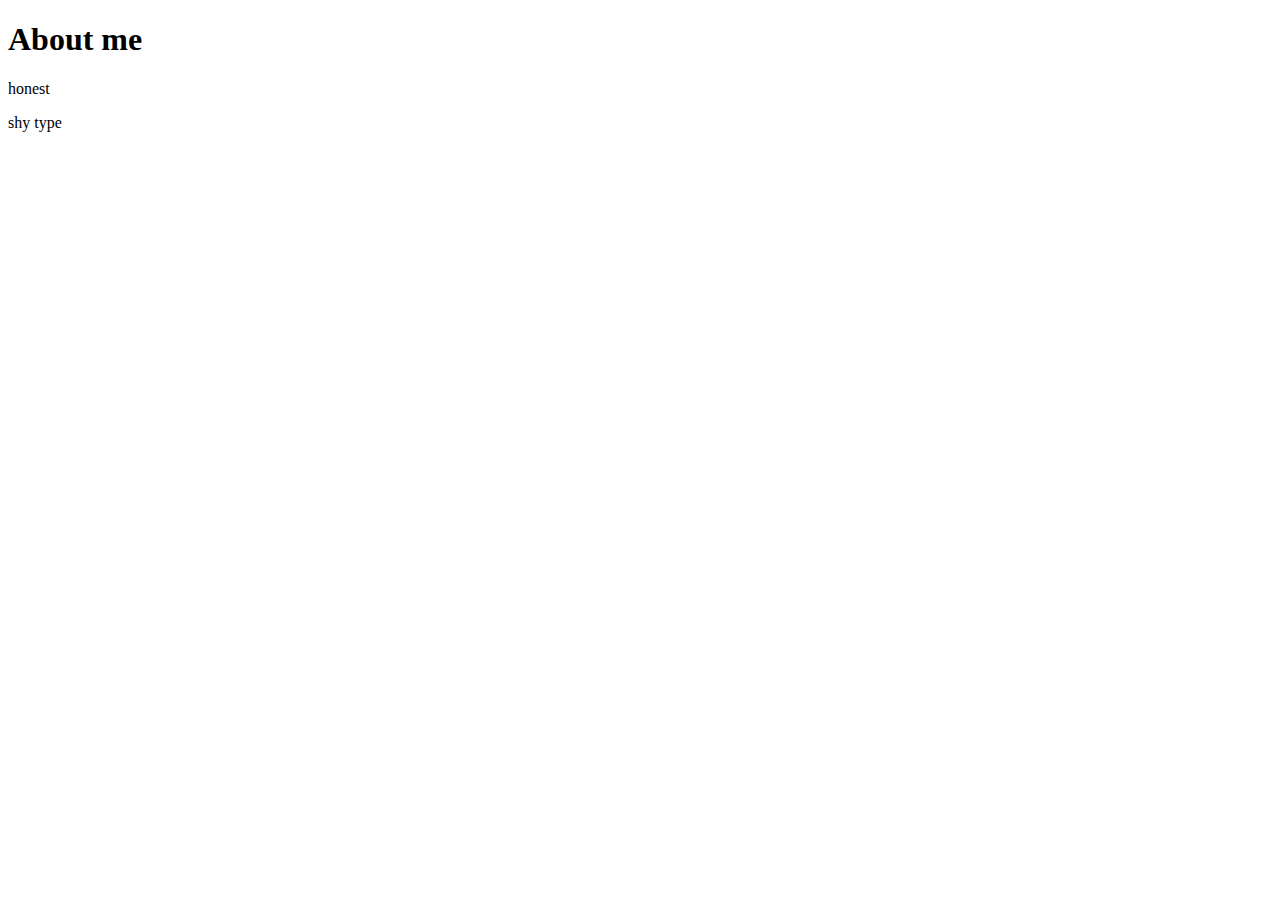
<file: about.html>
<!DOCTYPE html>
<html>

<head>
  <meta charset="UTF-8">
  <meta name="viewport" content="width=device-width, initial-scale=1">
  <title>About me</title>
</head>
<h1>About me</h1>
<p>honest</p>
<p>shy type</p>
<body>
  
</body>

</html>
</file>
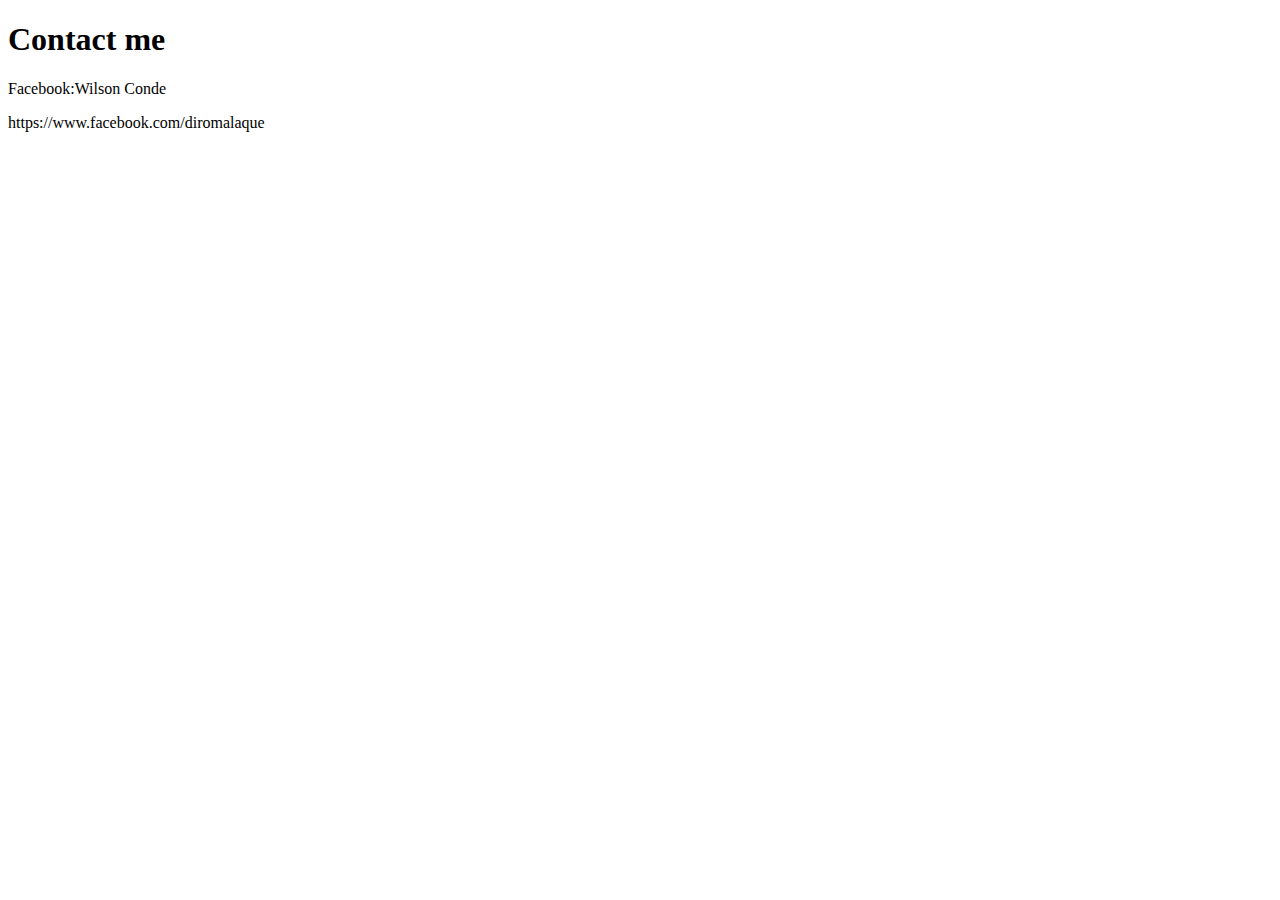
<file: contact.html>
<!DOCTYPE html>
<html>

<head>
  <meta charset="UTF-8">
  <meta name="viewport" content="width=device-width, initial-scale=1">
  <title>Contact me</title>
</head>
<h1>Contact me </h1>
<body>
  <p>Facebook:Wilson Conde</p>
</body>
<p>https://www.facebook.com/diromalaque</p>
</html>
</file>
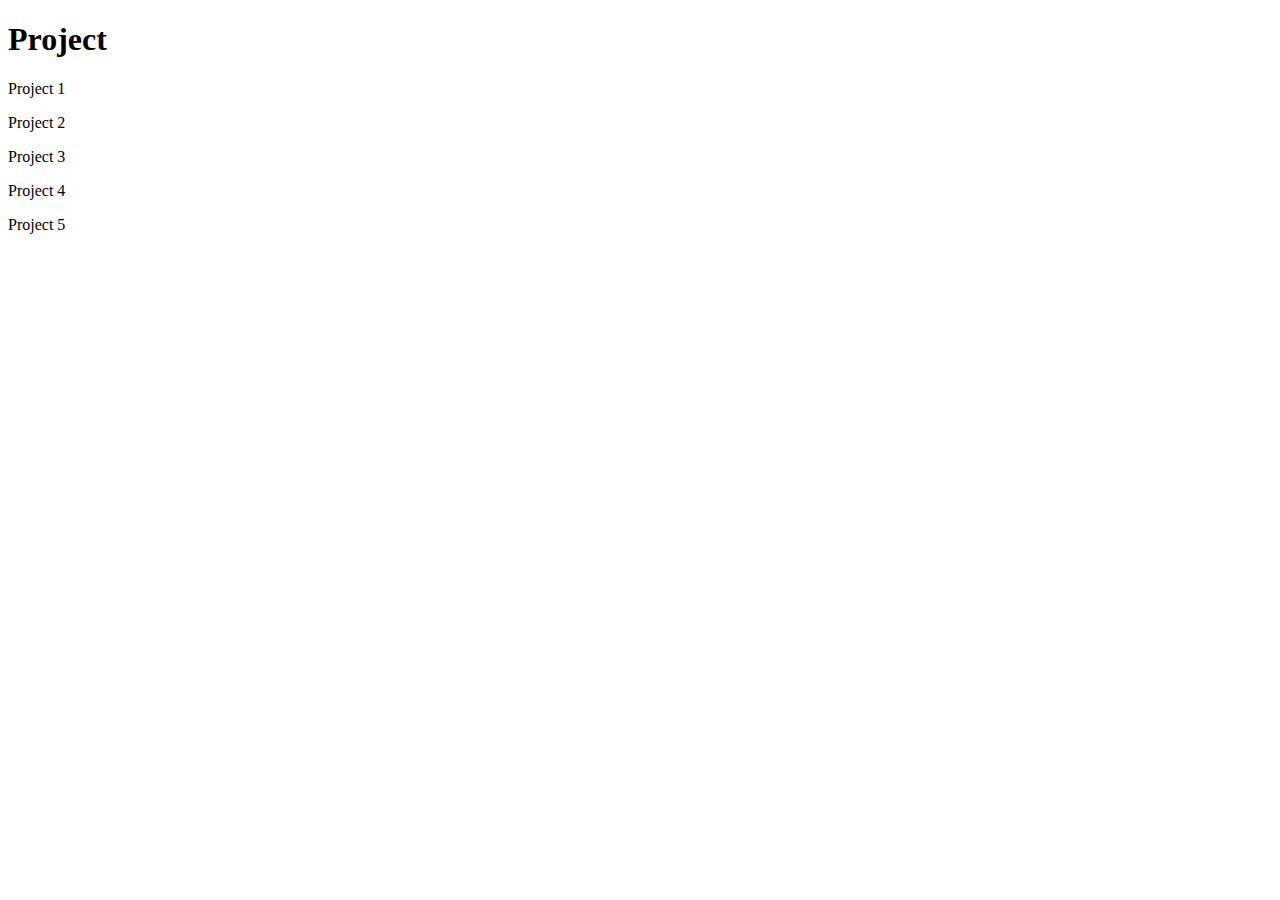
<file: project.html>
<!DOCTYPE html>
<html>

<head>
  <meta charset="UTF-8">
  <meta name="viewport" content="width=device-width, initial-scale=1">
  <title>Project</title>
</head>
<h1>Project </h1>
<p>Project 1</p>
<p>Project 2</p>
<p>Project 3</p>
<p>Project 4</p>
<p>Project 5</p>


<body>
  
</body>

</html>
</file>
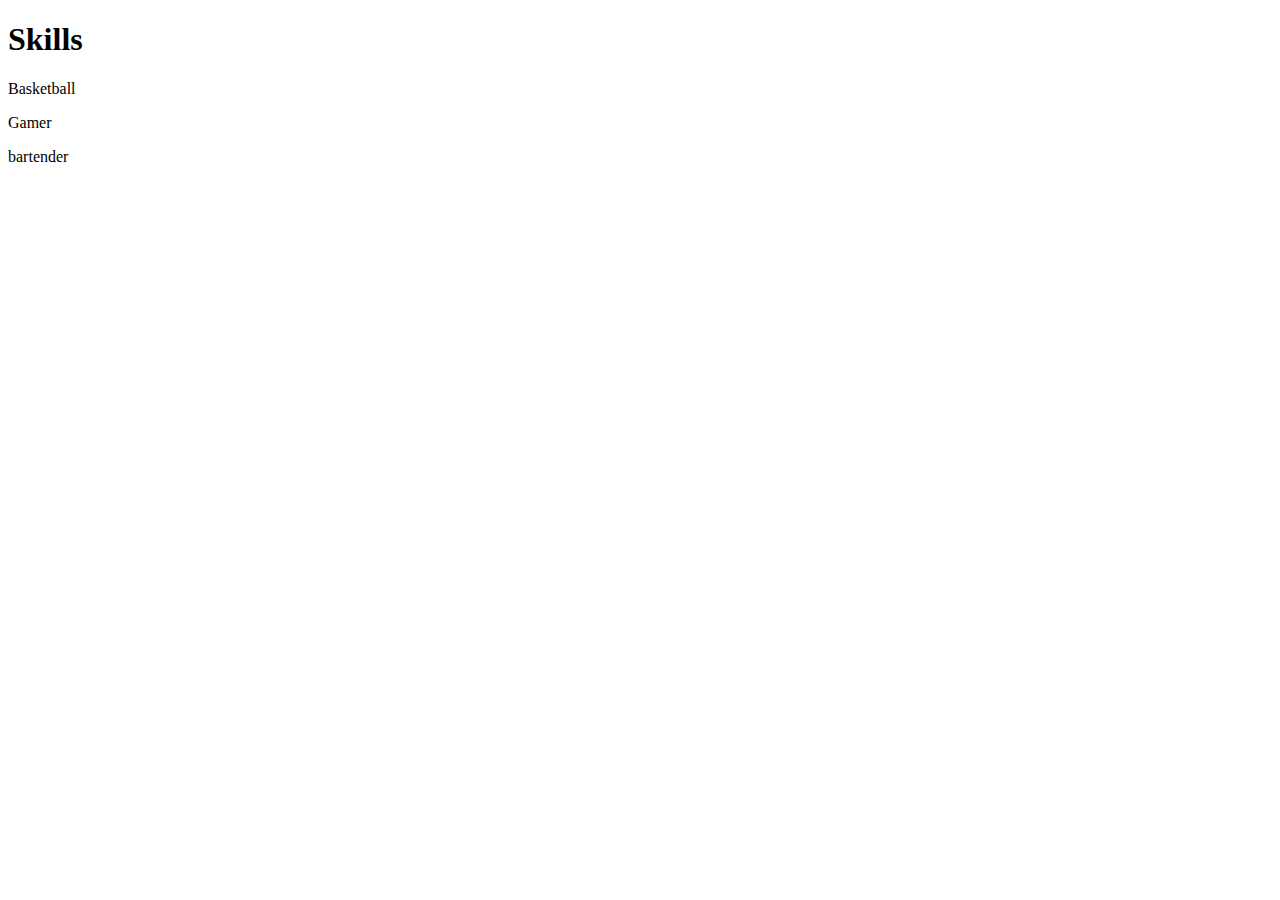
<file: skill.html>
<!DOCTYPE html>
<html>

<head>
  <meta charset="UTF-8">
  <meta name="viewport" content="width=device-width, initial-scale=1">
  <title></title>
</head>
<h1>Skills </h1>
<p>Basketball </p>
<p>Gamer</p>
<p>bartender </p>
<body>
  
</body>

</html>
</file>
